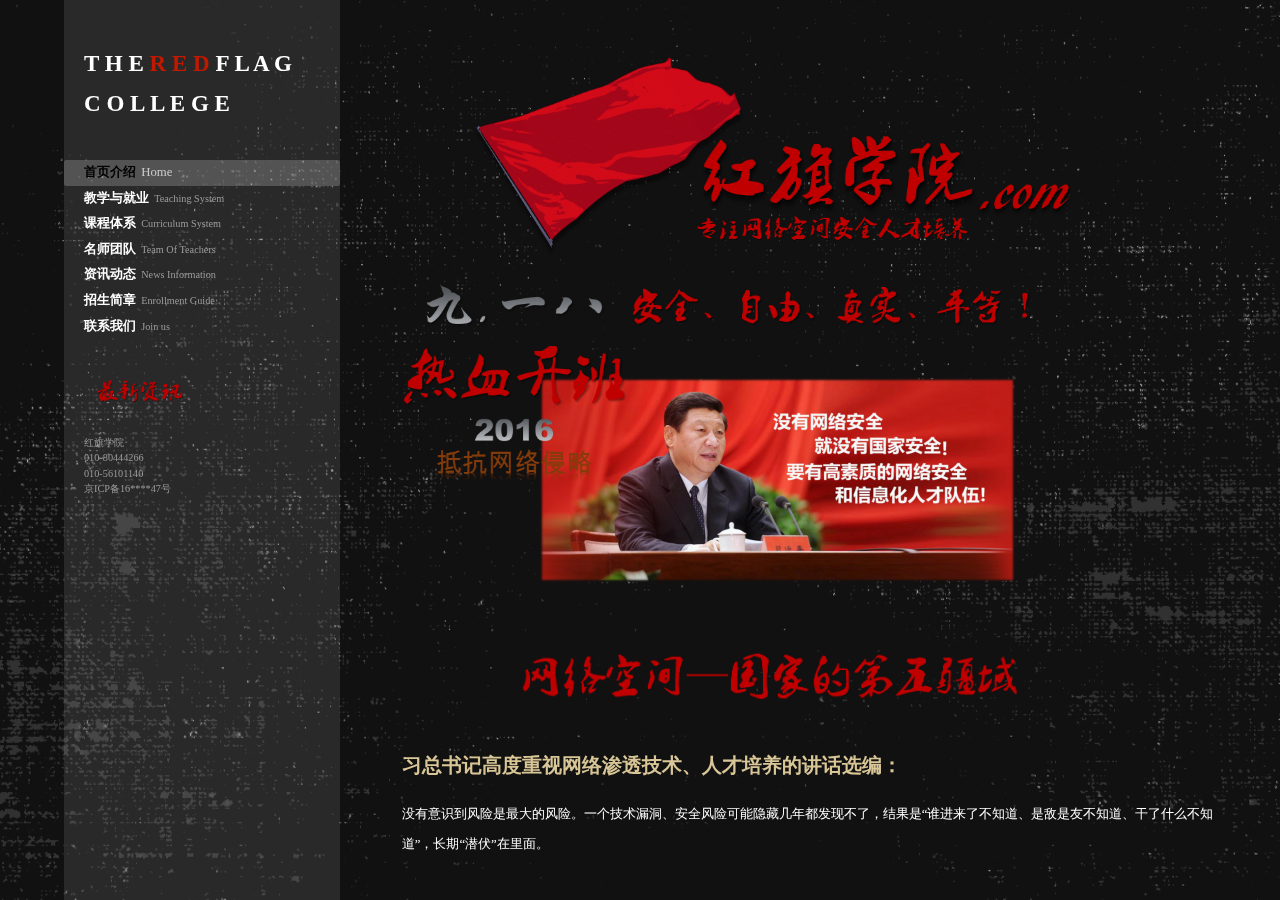
<file: index.html>
<!DOCTYPE html>
<html lang="en">
<head>
	<meta charset="UTF-8">
	<title>红旗学院.com-专注网络空间安全人才培养</title>
	<meta name="keyword" content="红旗学院.com-专注网络空间安全人才培养, 红旗学院, 网络空间">
	<link rel="shortcut icon" href="images/flag_logo.png">
	<meta name="viewport" content="width=device-width, initial-scale=1, minimum-scale=1, maximum-scale=1">
	<link rel="stylesheet" href="stylesheets/reset.css">
	<link rel="stylesheet" href="stylesheets/swiper.min.css">
	<link rel="stylesheet" href="stylesheets/style.css">
	<script>
		function SF(obj) {
			var oh = obj.clientHeight;
			var scroll = document.getElementById('scroll');
			var scrollNum = 0;
			setInterval(function () {
				scrollNum += 1;
				scrollNum >= oh? scrollNum = 0: scrollNum;
				scroll.scrollTop = scrollNum;
			}, 40);
		}
	</script>
	<style type="text/css">
		.floatingAd .text .title {
			color: #fff;
			font-size: 14px;
		}
	</style>
</head>
<body>
	<div class="bg"></div>
	<div class="back-box">
		<nav id="nav" class="nav">
			<div class="inner" style="width:100%;">
				<h2>T H E <span style="color:#C01900;">R E D</span> F L A G</h2>
				<h2>C O L L E G E</h2>
				<ul>
					<li class="nav-item current">
						<a href="javascript:;">
							首页介绍
							<span>Home</span>
						</a>
					</li>
					<li class="nav-item">
						<a href="javascript:;">
							教学与就业
							<span>Teaching System</span>
						</a>
					</li>
					<li class="nav-item">
						<a href="javascript:;">
							课程体系
							<span>Curriculum System</span>
						</a>
					</li>
					<li class="nav-item">
						<a href="javascript:;">
							名师团队
							<span>Team Of Teachers</span>
						</a>
					</li>
					<li class="nav-item">
						<a href="javascript:;">
							资讯动态
							<span>News Information</span>
						</a>
					</li>
					<li class="nav-item">
						<a href="javascript:;">
							招生简章
							<span>Enrollment Guide</span>
						</a>
					</li>
					<li class="nav-item">
						<a href="javascript:;">
							联系我们
							<span>Join us</span>
						</a>
					</li>
					<div class="select"></div>
				</ul>
				<div class="copyright" id="copyright">
					<p><img width="40%" src="images/zxzx.png" alt=""></p>
				</div>
				<div class="signature">
					<p>红旗学院</p>
					<p>010-80444266</p>
					<p>010-56101140</p>
					<p>京ICP备16****47号</p>
				</div>
			</div>
		</nav>
		<main class="swiper-container main">
	        <div class="swiper-wrapper">
	            <div class="swiper-slide swiper-no-swiping bg_01" id="home-wheel-in">
	            	<div class="inner">
		            	<div class="inner_top" style="width:100%;">
		            		<img class="title" src="images/logo_w.png" alt="红旗学院" title="红旗学院"><br><br><br>
		            		<img src="images/xjp.png" alt="" style="margin-bottom:20px;"><br><br><br>
		            		<img width="60%" src="images/bg_01_infoz.png" alt="红旗学院" title="红旗学院"><br><br><br>
							<h2 style="font-size:20px;color:#D8C697;">习总书记高度重视网络渗透技术、人才培养的讲话选编：</h2>
		            		<span>没有意识到风险是最大的风险。一个技术漏洞、安全风险可能隐藏几年都发现不了，结果是“谁进来了不知道、是敌是友不知道、干了什么不知道”，长期“潜伏”在里面。</span><br>
		            		<span>维护网络安全，首先要知道风险在哪里，是什么样的风险，什么时候发生风险。</span><br>
		            		<span>要全面加强网络安全检查，摸清家底，认清风险，找出漏洞，通报结果，督促整改。</span><br>
		            		<span>增强网络安全防御能力和威慑能力。网络安全的本质在对抗，对抗的本质在攻防两端能力较量。要以技术对技术，以技术管技术，做到魔高一尺、道高一丈。</span><br>
		            		<span>互联网主要是年轻人的事业，要不拘一格降人才。要解放思想，慧眼识才，爱才惜才。培养网信人才，要下大功夫，请优秀的老师，编优秀的教材，招优秀的学生，建一流的网络空间安全学院。互联网领域的人才，不少是怪才、奇才，他们往往不走一般套路，有很多奇思妙想。对待特殊人才要有特殊政策，不要论资排辈，不要都用一把尺子衡量。</span><br>
		            		<span>要建立适应网信特点的人才评价机制，以实际能力为衡量标准，不唯学历，不唯论文，不唯资历，突出专业性、创新性、实用性。</span><br>
		            		<span>要建立灵活的人才激励机制，让作出贡献的人才有成就感、获得感。要探索网信领域科研成果、知识产权归属、利益分配机制，在人才入股、技术入股以及税收方面制定专门政策。</span><br>
		            		<span>在人才流动上要打破体制界限，让人才能够在政府、企业、智库间实现有序顺畅流动。</span><br>
		            		<span>。。。 。。。</span>
		            	</div>
	            	</div>
	            </div>
	            <div class="swiper-slide swiper-no-swiping bg_03" id="service-wheel-in">
	            	<div class="inner">
	            		<div class="inner_top" style="width:100%;">
			            	<ul>
			            		<li>
				            		<img src="images/zd_01.png" alt="">
				            		<h4><span>红旗学院 </span>实景学习氛围</h4>
				            		<img src="images/zd_02.png" alt="">
			            		</li>
			            		<li>
					            	<img src="images/zd_03.png" alt="">
				            		<h4><span>红旗学院 </span>行业、企业分享</h4>
				            		<img src="images/zd_04.png" alt="">
			            		</li>
			            		<li>
					            	<img src="images/zd_05.png" alt="">
				            		<h4><span>红旗学院 </span>学长分享</h4>
				            		<img src="images/zd_06.png" alt="">
			            		</li>
			            	</ul>
			            	<img class="title" src="images/xyf.png" alt="" title="" style="margin-top:20px;">
			            	<ul>
			            		<li style="width:100%;">
				            		<img style="width:30%;" src="images/zd_07.png" alt="">
				            		<img style="width:30%;margin-left:2%;" src="images/zd_09.png" alt="">
			            		</li>
			            		<li style="width:100%;margin-top:20px;">
				            		<img src="images/zd_10_01.png" style="width:30%;" alt="">
				            		<img src="images/zd_10_02.png" style="width:30%;margin-left:2%;" alt="">
			            		</li>
			            		<li style="width:100%;margin-top:20px;">
			            			<img src="images/zd_10_03.png" style="width:30%;" alt="">
				            		<img src="images/zd_10_04.png" style="width:30%;margin-left:2%;" alt="">
			            		</li>
			            		<li style="width:100%;margin-top:20px;">
					            	<img style="width:30%;" src="images/zd_11.png" alt="">
				            		<img style="width:30%;margin-left:2%;" src="images/zd_12.png" alt="">
			            		</li>
			            	</ul>
			            	<img class="title" src="images/dj.png" alt="" title="" style="margin-top:20px;margin-bottom:20px;">
			            	<span>吸纳所有对信息安全抱有极大兴趣和学习热情的青年，成为红旗学院“外院弟子”在红旗学院内学习4个月，然后进入联盟各个企业的信息安全岗位进行实战历练；根据“外院弟子”各自的成长，不定期选拔、甄选成为红旗学院的“内院弟子”给予其莫大的机缘，传承“红旗学院”先锋技术；从“内院弟子”中挑选顶尖学员组成专业“红旗战队”有选择的参加国内外各种竞赛，使其在信息安全领域扬名立万！</span>
							<div id="scroll" class="scroll">
								<img src="images/gundong.png" id="scroll_in" class="scroll_in" onload="SF(this)">
							</div>
							<img class="title" src="images/sc.png" alt="外院弟子" title="外院弟子" style="margin-top:20px;">
							<div class="content">
								<h5>响应习总书记关于网络安全人才特殊待遇的指示，以红旗学院为中心，创建专业的人才输送平台，打造“私人定制”级的就业服务体系，实现用人单位和学员的广泛接触和无缝对接，帮助红旗学院的学员实现
								<span>&nbsp; 三 年 收 入 破 30 万 ！</span></h6>
							</div>
	            		</div>
	            	</div>
	            </div>
	            <div class="swiper-slide swiper-no-swiping bg_02" id="class-wheel-in">
	            	<div class="inner">
	            		<div class="inner_top" style="width:100%;">
	            			<img class="info" src="images/fkjgcs.png" alt="呕心沥血">
		            		<img width="60%" src="images/kt_002.png" alt=""><br><br><br>
		            		<img width="60%" src="images/myrqbldwl.png" alt=""><br><br><br>
		            		<img width="60%" src="images/sgspx.png" alt=""><br><br><br>
		            		<img width="60%" src="images/stjsd.png" alt=""><br><br><br>
		            		<img width="70%" src="images/shj.png" alt="">
		            		<img width="60%" src="images/shj_02.png" alt="">

	            		</div>
		            </div>
	            </div>
	            <div class="swiper-slide swiper-no-swiping bg_04">
	            	<div class="inner">
	            		<img class="title" src="images/zm.png" alt="" style="margin-bottom:20px;">
	            		<iframe style="margin-left:20px;" class="inner_top" id="mainweb" name="mainweb" width="100%" height="100%" src="Demo2/index.html" frameborder="0"></iframe>
	            	</div>
	            </div>
	            <div class="swiper-slide swiper-no-swiping bg_07" id="news-wheel-in">
	            	<div class="inner">
	            		<div class="inner_top" style="width:100%;">
	            			<img width="40%" class="title" src="images/hqxw.png" alt="">
							<div class="bg_07_in">
								<ul id="bg_07_ul"></ul>
							</div>
	            		</div>
					</div>
	            </div>
	            <div class="swiper-slide swiper-no-swiping bg_05" id="jz-wheel-in">
	            	<div class="inner">
	            		<div class="inner_top">
	            			<img width="60%" src="images/jz_title.png">
	            			<img width="60%" src="images/zsjz.png" alt="" style="margin-top:20px;margin-bottom:20px;">
		            		<p>
		            			<span style="font-size:18px;">培训名称：</span>
		            			<span style="font-size:18px;color:#C01900;">“红旗学院”</span>网络安全工程师</p>
		            		<p>
		            			<span style="font-size:18px;">培训方向：</span>
		            			渗透测试与防御技术</p>
		            		<p>
		            			<span style="font-size:18px;">培训时间：</span>
		            			4个月</p>
		            		<p>
		            			<span style="font-size:18px;">培训地点：</span>
		            			<span style="font-size:18px;color:#C01900;">红旗学院</span>
		            			北京总部校区. 北京市石景山路40号信安大厦6层</p>
		            		<p>
		            			<span style="font-size:18px;">就业服务：</span>
		            			合格毕业学员将由
		            			<span style="font-size:18px;color:#C01900;">红旗学院</span>
		            			优先推荐至联盟内企业内供职
		            		</p>
		            		<p><span style="font-size:18px;">招生对象要求：</span></p>
		            		<p style="font-weight:100;text-indent: 2em;">1.&nbsp;&nbsp;大学专、本科以上学历者；</p>
		            		<p style="font-weight:100;text-indent: 2em;">2.&nbsp;&nbsp;大学所学专业为计算机相关专业，网络空间安全相关专业优先；</p>
		            		<p style="font-weight:100;text-indent: 2em;">3.&nbsp;&nbsp;通过本项目针对基础知识测试；</p>
		            		<p style="font-weight:100;text-indent: 2em;">4.&nbsp;&nbsp;无不良行为记录。</p><br><br>
		            		<p>咨询与报名联系方式：010-80444266、56101140</p>
		            		<img width="70%" src="images/logo_w.png" alt="" style="margin-top:60px;">
		            		<img width="80%" src="images/xin.png" alt="">
	            		</div>
	            	</div>
	            </div>
	            <div class="swiper-slide swiper-no-swiping bg_06" >
	           	 	<img id="tubiao" class="tubiao" src="images/tubiao.png" alt="">
	           	 	<div id="allmap_show" data-sh="true">
	            		<div class="allmap_show_text">显示地图</div>
	            	</div>
	            	<div id="allmap"></div>
		            <div class="inner">
	            		<img width="70%" src="images/dbjz.png" alt="">
	            		<img width="30%" src="images/db_01.png" alt="">
	            		<img width="30%" src="images/db_02.png" alt="">
	            		<div class="content">
	            			<p>中国（中关村）网络安全与信息化产业联盟</p>
							<p>项目实施：北京学邦世纪科技有限公司</p>
							<p>北京市石景山路40号信安大厦六层A-C区</p>
							<img src="images/wz.png" alt="">
						</div>
					</div>
		        </div>
	        </div>
	        <!-- Add Pagination -->
	        <!-- <div class="swiper-pagination"></div> -->
	    </main>
	</div>
</body>
<script src="https://cdn1.lncld.net/static/js/av-min-1.2.1.js"></script>
<script src="javascripts/jquery-2.1.4.min.js"></script>
<script src="javascripts/swiper.min.js"></script>
<script src="javascripts/main.js"></script>
<script src="javascripts/floatingAd.js"></script>
</html>
</file>
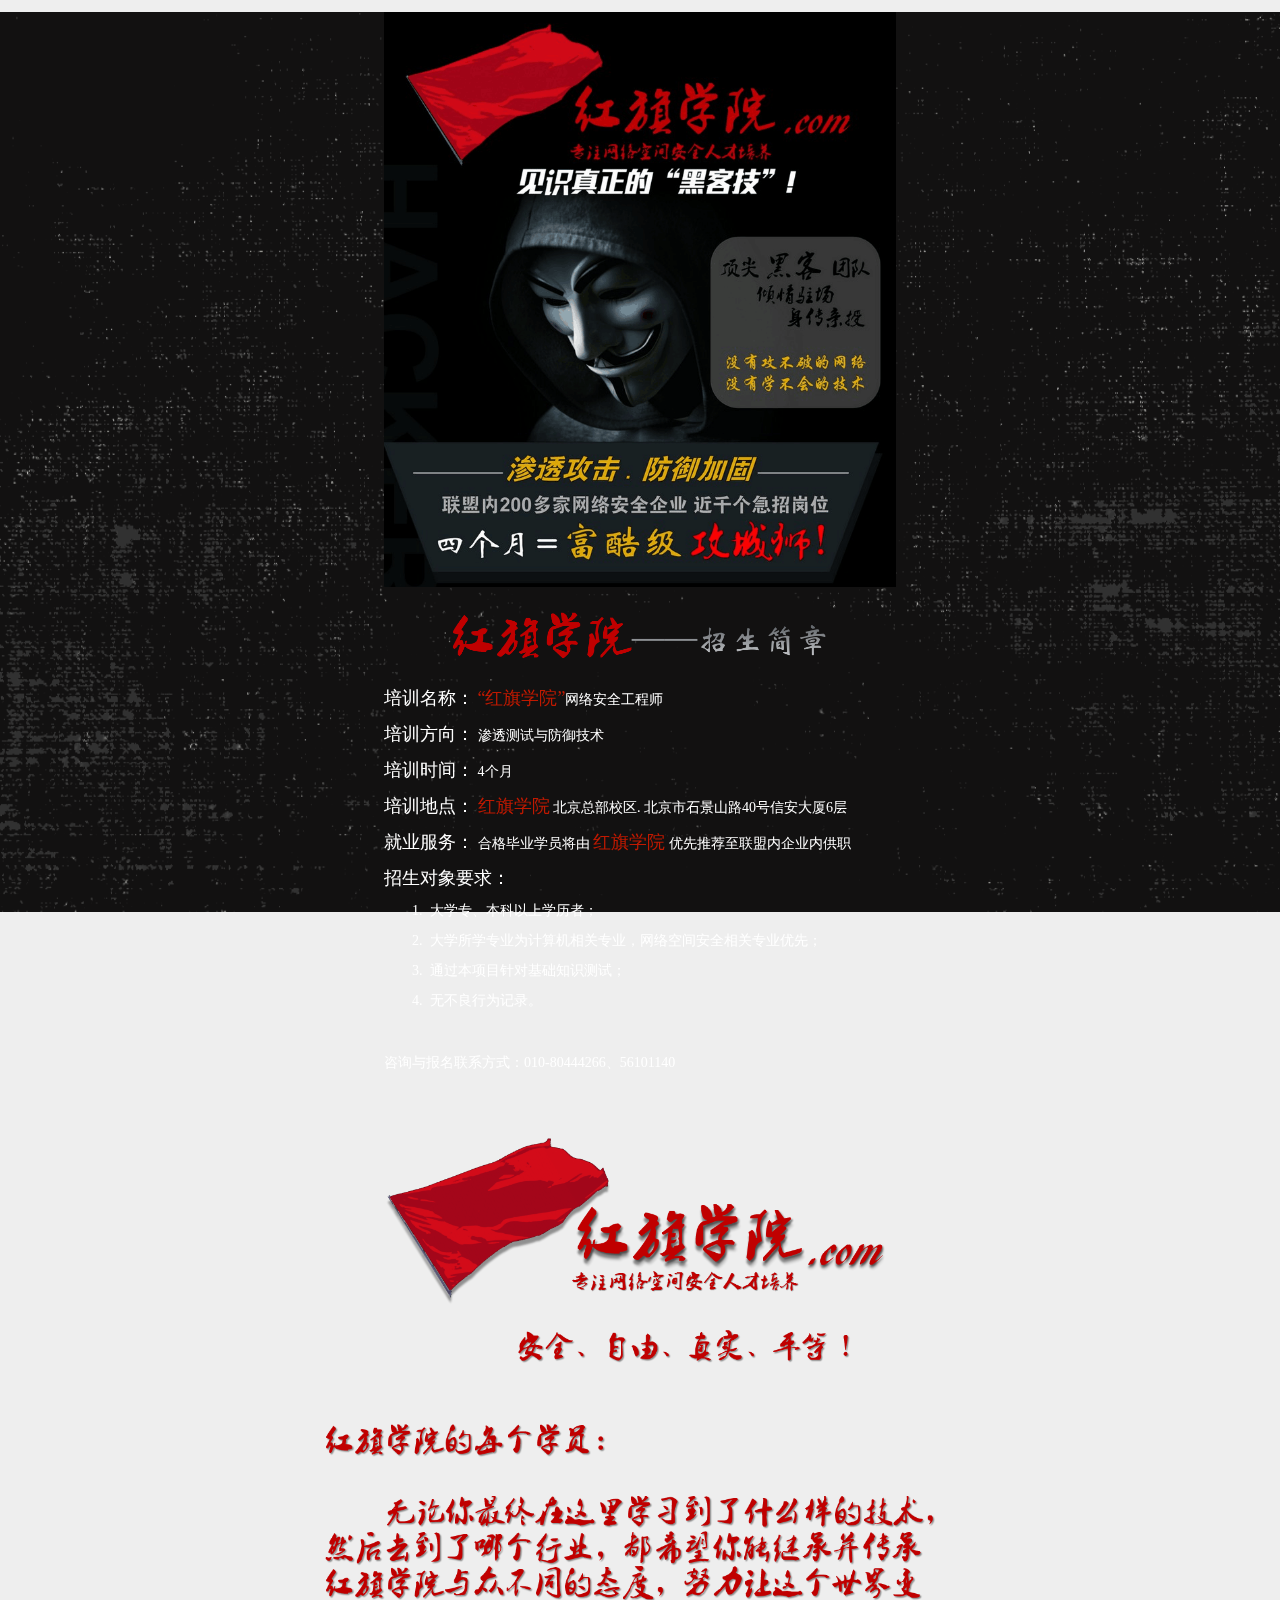
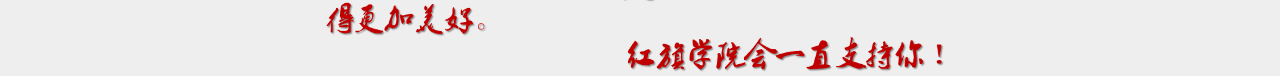
<file: htmls/enrollment.html>
<!DOCTYPE html>
<html>
<head>
	<meta charset="utf-8">
	<title>Enrollment Guide</title>
	<link rel="stylesheet" type="text/css" href="style.css">
</head>
<body>
	<div class="bg"></div>
	<img width="40%" src="../images/jz_title.png">
	<img width="40%" src="../images/zsjz.png" alt="" style="margin-top:20px;margin-bottom:20px;">
	<p>
		<span style="font-size:18px;">培训名称：</span>
		<span style="font-size:18px;color:#C01900;">“红旗学院”</span>网络安全工程师</p>
	<p>
		<span style="font-size:18px;">培训方向：</span>
		渗透测试与防御技术</p>
	<p>
		<span style="font-size:18px;">培训时间：</span>
		4个月</p>
	<p>
		<span style="font-size:18px;">培训地点：</span>
		<span style="font-size:18px;color:#C01900;">红旗学院</span>
		北京总部校区. 北京市石景山路40号信安大厦6层</p>
	<p>
		<span style="font-size:18px;">就业服务：</span>
		合格毕业学员将由
		<span style="font-size:18px;color:#C01900;">红旗学院</span>
		优先推荐至联盟内企业内供职
	</p>
	<p><span style="font-size:18px;">招生对象要求：</span></p>
	<p style="font-weight:100;text-indent: 2em;">1.&nbsp;&nbsp;大学专、本科以上学历者；</p>
	<p style="font-weight:100;text-indent: 2em;">2.&nbsp;&nbsp;大学所学专业为计算机相关专业，网络空间安全相关专业优先；</p>
	<p style="font-weight:100;text-indent: 2em;">3.&nbsp;&nbsp;通过本项目针对基础知识测试；</p>
	<p style="font-weight:100;text-indent: 2em;">4.&nbsp;&nbsp;无不良行为记录。</p><br><br>
	<p>咨询与报名联系方式：010-80444266、56101140</p>
	<img width="40%" src="../images/logo_w.png" alt="" style="margin-top:60px;">
	<img width="50%" style="margin-bottom:20px;" src="../images/xin.png" alt="">
</body>
</html>
</file>
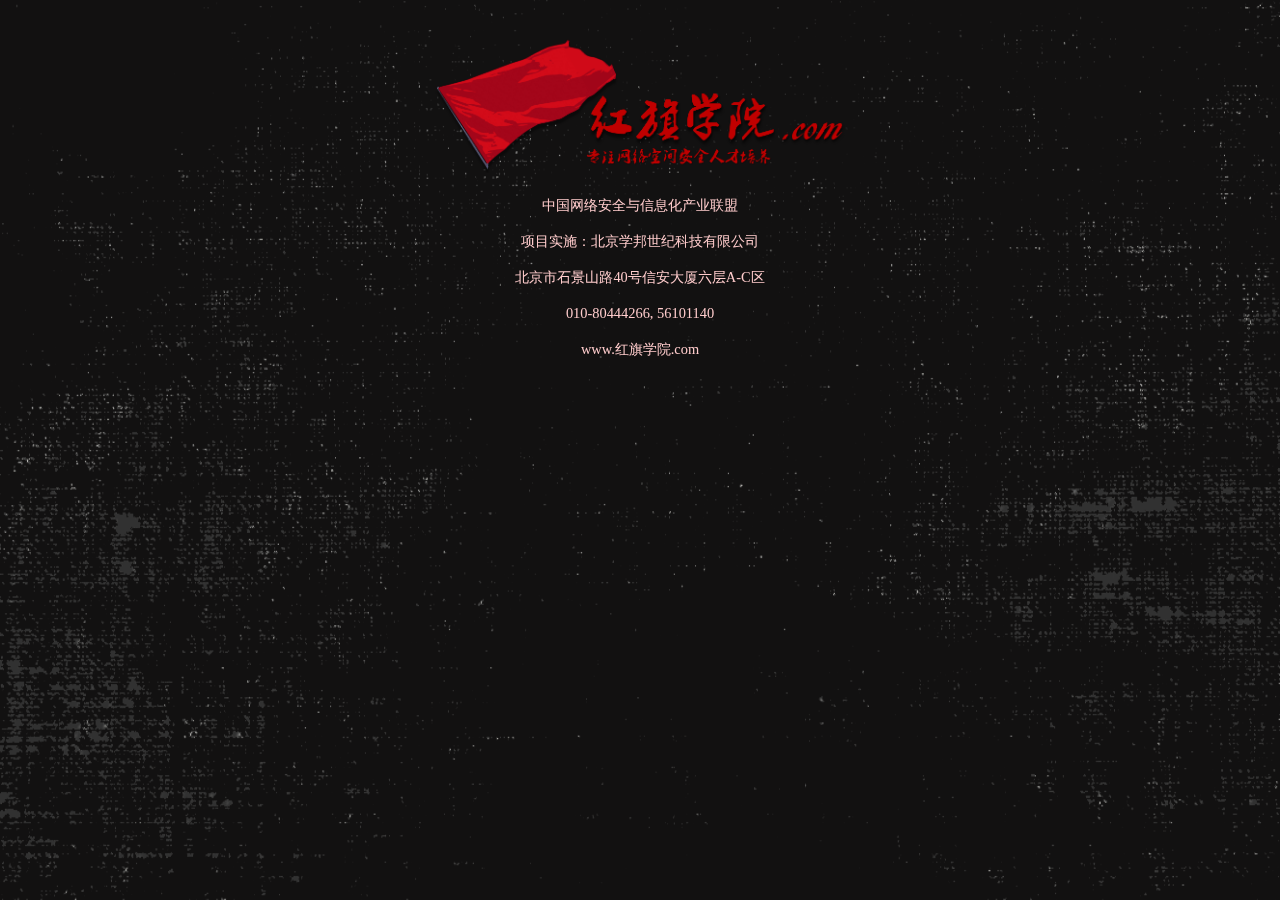
<file: htmls/list.html>
<!DOCTYPE html>
<html>
<head>
	<meta charset="utf-8">
	<title>红旗学院</title>
	<meta name="viewport" content="width=device-width, initial-scale=1">
	<meta name="keyword" content="红旗学院.com-专注网络空间安全人才培养, 红旗学院, 网络空间">
	<link rel="shortcut icon" href="../images/flag_logo.png">
	<link rel="stylesheet" href="style.css">
	<script src="https://cdn1.lncld.net/static/js/av-min-1.2.1.js"></script>
	<script type="text/javascript" src="../javascripts/jquery-2.1.4.min.js"></script>
	<script type="text/javascript" ckharset="utf-8" src="http://static.bshare.cn/b/buttonLite.js#style=-1&uuid=&pophcol=2&lang=zh"></script>
	<script type="text/javascript" charset="utf-8" src="http://static.bshare.cn/b/bshareC0.js"></script>  
</head>
<body>
	<div class="bg"></div>
	<div id="boder"></div>
	<footer class="footer">
		<img width="40%" style="margin-bottom:20px;" src="../images/bg_01.png" alt="红旗学院.com">
		<p>中国网络安全与信息化产业联盟</p>
		<p>项目实施：北京学邦世纪科技有限公司</p>
		<p>北京市石景山路40号信安大厦六层A-C区</p>
		<p>010-80444266, 56101140</p>
		<p>www.红旗学院.com</p>
	</footer>
</body>
<script type="text/javascript">
	var APP_ID = 'GYEONyDaadWBdEEpg1zdN2x6-gzGzoHsz', APP_KEY = 'c6c4gHPn6j3UnHm3vPup2HIa';
	AV.init({appId: APP_ID, appKey: APP_KEY});

	var url = document.location.toString();
	var id = url.split('id=')[1];

	$('#boder').append('<div class="bshare-custom" title="红旗学院" url="http://hqxy.xbsj.org/htmls/list.html?id='+id+'" summary=""></div>');

	var query_lists = new AV.Query('Lists');
	query_lists.get(id).then(function (data) {
		var divs = '<div class=\'top\'>'+data.get('title')+'</div>';
		var spans = '<span class=\'date\'>'+changeDate(data.updatedAt)+'</span>'
		$('title').eq(0).html('红旗学院－' + data.get('title'));
		$('#boder').append(divs);
		$('#boder').append(spans);
		doContent(data.get('content').id);
	}, function (error) {
		console.log(error);
	});

	function doContent(id) {
		var query_content = new AV.Query('Content');
		query_content.get(id).then(function (data) {
			var info = data.get('info');
			var imgs = data.get('images');
			var res = {info: info, imgs: imgs};
			doRes(res);
		}, function (error) {
			console.log(error);
		});
	}

	function doRes(res) {
		var imgs = res.imgs;
		var info = res.info.split('<img>');
		for (var i = 0; i < info.length; i ++) {
			if (imgs[i]) {
				var imgsz = '<div class=\'info\'>'+info[i]+'</div><img class=\'logo\' src=\''+imgs[i].url+'\' alt=\''+imgs[i].title+'\'><h4 class=\'title\'>'+imgs[i].title+'</h4>';
			}else {
				var imgsz = '<div class=\'info\'>'+info[i]+'</div>';
			}
			$('#boder').append(imgsz);
		}
	}

	function changeDate(date) {
		if (date.getMonth()+1 < 10) {
			return 2016+'-0'+(date.getMonth()+1)+'-'+date.getDate();
		}
		if (date.getDate() < 10) {
			return 2016+'-'+(date.getMonth()+1)+'-0'+date.getDate();
		}
		return 2016+'-'+(date.getMonth()+1)+'-'+date.getDate();
	}
	
	$(document).ready(function() {  
	    iBShare.init();    //初始化  
	});  
	  
	// bShare分享  
	var iBShare = {  
	    //初始化  
	    init: function() {  
	        var $shareBox = $(".bshare-custom");  
	        //加载分享工具  
	        var tools = '<a title="分享到QQ空间" class="bshare-qzone"></a>';  
	        tools += '<a title="分享到新浪微博" class="bshare-sinaminiblog"></a>';  
	        tools += '<a title="分享到人人网" class="bshare-renren"></a>';  
	        tools += '<a title="分享到腾讯微博" class="bshare-qqmb"></a>';  
	        tools += '<a title="分享到网易微博" class="bshare-neteasemb"></a>';  
	        tools += '<a title="更多平台" class="bshare-more bshare-more-icon more-style-addthis"></a>';  
	        $shareBox.append(tools);  
	        //绑定分享事件  
	        $shareBox.children("a").click(function() {  
	            var parents = $(this).parent();  
	            bShare.addEntry({  
	                title: parents.attr("title"),  
	                url: parents.attr("url"),  
	                summary: parents.attr("summary"),  
	                pic: parents.attr("pic")  
	            });  
	        });  
	    }  
	}  
</script>
</html>
</file>
<file: stylesheets/style.css>
html, body {
    position: relative;
    height: 100%;
}
body {
    background: #eee;
    font-family: Helvetica Neue, Helvetica, Arial, sans-serif;
    font-size: 14px;
    color: #fff;
    margin: 0;
    padding: 0;
    font-family: "微软雅黑";
    position: relative;
}
.swiper-container {
    width: 100%;
    height: 100%;
    margin-left: auto;
    margin-right: auto;
}
.swiper-slide {
	height: 100%;
    text-align: center;
    font-size: 18px;
    display: -webkit-box;
    display: -ms-flexbox;
    display: -webkit-flex;
    display: flex;
    -webkit-box-pack: center;
    -ms-flex-pack: center;
    -webkit-justify-content: center;
    justify-content: center;
    -webkit-box-align: center;
    -ms-flex-align: center;
    -webkit-align-items: center;
    align-items: center;
}


.bg {
	position: fixed;
	width: 100%;
	height: 100%;
	background-color: #000;
	background-size: 100%;
	z-index: -1;
	background: #000 url(../images/bg.png) center center no-repeat;
	background-size: 100% 100%;
}
.back-box {
	width: 90%;
	margin: 0 auto;
	overflow: hidden;
	position: relative;
}


/***********************  nav  */
.nav {
	width: 24%;
	float: left;
	height: 590px;
	color: #fff;
	background: rgba(255,255,255,.1);
	position: relative;
	z-index: 9999;
}
.nav .inner {
	overflow: hidden;
	position: absolute;
	top: 50%;
	margin-top: -275px;
}
.nav h2 {
	min-height: 40px;
	font-size: 1.8vw;
	font-weight: bold;
	padding: 0 20px;
}
.nav ul {
	width: 100%;
	height: auto;
	margin-top: 30px;
	position: relative;
}
.nav ul li {
	width: 100%;
	cursor: pointer;
	height: 2vw;
}
.nav ul li a {
	width: 100%;
	font-size: 1vw;
	margin-bottom: 14px;
	height: 2vw;
	line-height: 2vw;
	font-weight: bold;
	padding-left: 20px;
	color: #fff;
}
.nav ul li span {
	font-size: 0.8vw;
	font-weight: normal;
	color: #9c9c9c;
	padding-left: 2px;
}
.nav ul li.current {
	color: #000;
	font-size: 1vw;
	height: 2vw;
}
.nav ul li.current a {
	color: #000;
	font-size: 1vw;
	height: 2vw;
}
.nav ul li.current span {
	color: #ccc;
	font-size: 1vw;
	height: 2vw;
}
.nav ul .select {
	width: 100%;
	height: 2vw;
	background-color: #fff;
	position: absolute;
	top: 0;
	left: 0;
	z-index: -1;
	opacity: .2;
	border-radius: 2px;
}
.nav .copyright {
	width: 100%;
	margin: 3vw 0 2vw;
}
.nav .copyright p, .nav .signature p{
	width: 100%;
	color: #9c9c9c;
	font-size: 0.8vw;
	line-height: 1.2vw;
	padding: 0 20px;
}
.nav .copyright p a {
	width: 80%;
	color: #ccc;
	display: block;
	white-space:nowrap;
	overflow:hidden;
	text-overflow:ellipsis;
}
/***********************  main*/
.main {
	width: 76%;
	/*float: left;*/
	position: absolute;
	z-index: 9999;
	left: 24%;
}
.main span {
	text-align: left;
	display: block;
	width: 93%;
	line-height: 30px;
	margin-left: 7%;
	font-size: 1vw;
}
.main .inner {
	width: 100%;
	height: 550px;
	position:absolute;
	top:50%;
	left: 0;
	margin-top:-275px;
	overflow: hidden;
}
/*bg_01*/
.main .bg_01 .title {
	width: 70%;
	display: inline-block;
}
.main .bg_01 .info {
	width: 50%;
	margin: 40px 0;
	display: block;
	margin-left: 6%;
}
.main .bg_01 h2 {
	font-size: 20px;
	display: block;
	text-align: left;
	margin-left: 7%;
	width: 93%;
	margin-bottom: 20px;
}
.main .bg_02 .info {
	width: 70%;
}
/*bg_03*/
.main .bg_02 img.title, .main .bg_03 img.title, .main .bg_04 img.title, .main .bg_05 img.title {
	height: 40px;
	display: block;
	margin-left: 6%;
}
.main .bg_03 .content, .main .bg_04 .content {
	width: 94%;
	text-align: left;
	margin-left: 6%;
	margin-top: 20px;
}
.main .bg_03 .content h3, .main .bg_04 .content h3 {
	color: #C00000;
	font-weight: 600;
	line-height: 50px;
}
.main .bg_03 .content h5, .main .bg_04 .content h5 {
	font-weight: 200;
	line-height: 30px;
}
.main .bg_03 .content h5 span {
	color: #C00000;
	font-weight: 600;
	font-size: 20px;
	display: inline;
	width: auto;
	margin: 0;
}
.main .bg_03 .scroll {
	width: 94%;
	height: 550px;
	background-color: #fff;
	overflow: hidden;
	border-bottom: 1px solid #fff;
	margin-left: 6%;
	margin-top: 20px;
}
.main .bg_03 .scroll_top {
	width: 94%;
	position: absolute;
	top: 280px;
	left: 6%;
	z-index: 1;
}
.main .bg_03 .scroll_in {
	width: 100%;
	float: left;
}
.main .bg_03 ul {
	width: 94%;
	margin-left: 6%;
	margin-top: 20px;
	overflow: hidden;
}
.main .bg_03 ul li {
	width: 33%;
	float: left;
	position: relative;
	text-align: center;
	overflow: hidden;
}
.main .bg_03 ul li h4 {
	display: inline-block;
	width: 100%;
	float: left;
	margin: 10px 0;
}
.main .bg_03 ul li h4 span {
	color: #C00000;
}
.main .bg_03 ul li img {
	display: inline-block;
	width: 90%;
	float: left;
}

/*bg_05*/
.bg_05 p {
	display: block;
	text-align: left;
	width: 93%;
	margin-left: 7%;
	margin-top: 10px;
	font-size: 1vw;
}
.bg_05 p span {
	display: inline;
	margin: 0;
}
#tubiao {
	animation: ngtb 1s infinite;
	cursor: pointer;
	height: 50px;
	position: absolute;
	right: 40px;
	z-index: 0;
	top: 50%;
	margin-top: -50px;
}
@keyframes ngtb {
	0% {margin-top: -50px;}
	50% {margin-top: -25px;}
	80% {margin-top: -50px;}
	100%{margin-top: -50px;}
}
/***********************  allmap  */
#allmap_show {
	width: 100px;
	overflow: hidden;
	line-height: 20px;
	font-size: 1vw;
	position: absolute;
	right: 0;
	top: 50%;
	margin-top: -30px;
	cursor: pointer;
	z-index: 20;
	border-top-left-radius: 2px;
	border-bottom-left-radius: 2px;
}
#allmap_show .allmap_show_text {
	width: 20px;
	float: right;
	background-color: #fff;
	color: #C01900;
}
.allmap_left {
	left: 0;
}
.allmap_right {
	right: 0;
}
#allmap {
	width: 100%;
	height: 100%;
	position: absolute;
	left: 100%;
	z-index: 1;
	top: 0;
}

.main .bg_06 .content {
	width: 70%;
	margin: 0 auto;
	margin-top: 20px;
}
.main .bg_06 p {
	display: block;
	text-align: center;
	font-weight: 200;
	line-height: 40px;
	padding-left: 14px;
}

.bg_07 .bg_07_in {
	width: 60%;
	height: 440px;
	overflow: hidden;
	text-align: left;
	margin-left: 10%;
	margin-top: 100px;
}
.bg_07 ul {
	width: 100%;
	/*height: 400px;*/
	overflow: hidden;
}
.bg_07 li {
	width: 100%;
	height: 40px;
	line-height: 40px;
	font-size: 20px;
	text-align: left;
	display:block;
	white-space:nowrap;
	overflow:hidden;
	text-overflow:ellipsis;
}
.bg_07 li a {
	color: #ccc;
	text-decoration: none;
	width: 80%;
	white-space:nowrap;
	overflow:hidden;
	text-overflow:ellipsis;
	display: inline-block;
	height: 40px;
	line-height: 40px;
	float: left;
}
.bg_07 li span {
	width: 20%;
	display: inline-block;
	text-align: right;
	color: #ccc;
	font-size: 18px;
	font-weight: 100;
	height: 40px;
	line-height: 40px;
	float: left;
}
.bg_07 .choose {
	width: 100%;
	height: 40px;
	line-height: 40px;
	cursor: pointer;
}
.bg_07 .choose .l {
	float: left;
	width: 20%;
	text-align: left;
}
.bg_07 .choose .r {
	float: right;
	width: 20%;
	text-align: right;
}
.bg_07 .choose .c {
	height: 40px;
	overflow: hidden;
	width: 60%;
	float: left;
}
.bg_07 .choose .c li {
	float: left;
	width: 10%;
	text-decoration: none;
}
.bg_07 .choose .c li.active {
	text-decoration: underline;
}
.bg_07 li span {
	margin: 0;
}

/* floatingAd */
.floatingAd .ad{z-index:100;background:none;position:absolute;display:none;}
.floatingAd a{color:#000000; display:inline-block;text-decoration:none;}
.floatingAd a img{border:0;}
.floatingAd .close{display:none;}
.floatingAd .opacity{position:absolute; top:0; width:100%; height:25px; background-color:#000000; opacity:0.20; filter:alpha(opacity = 20);}
.opacity1{opacity:0.90; filter:alpha(opacity = 90);}
.floatingAd .text{position:absolute; top:0; width:100%; height:25px; color:#000000; line-height:25px; }
.floatingAd .text .button{position:relative;float:right;top:5px;right:5px;width:16px;height:16px;background:url("../images/close.png") no-repeat;cursor:pointer;}
.floatingAd .text .title{position:relative;float:left;font-size:12px;margin-left:5px;}
</file>
<file: htmls/style.css>
@charset "utf-8";
/*=========================Reset_start==========================*/
body,h1,h2,h3,h4,h5,h6,div,p,dl,dt,dd,ol,ul,li,form,table,th,td,a,img,span,strong,var,em,input,textarea,select,option{margin: 0; padding: 0;}
/*@font-face { 
	font-family: Lovelo-Black;
	src: url('../font/SourceHanSansCN-ExtraLight.otf');
} 
body{
	font-family: Lovelo-Black, "SourceHanSansCN-ExtraLight";
}*/
html,body{font-size: 12px; text-align: left;font-family: "PingFang SC";height:680px;}
ul,ol{list-style: none;}
img{border: 0;}
input,select,textarea{outline:0;}
textarea{resize:none;}
table{border-collapse: collapse; border-spacing: 0;}
th,strong,var,em{font-weight: normal; font-style: normal;}
a{text-decoration: none;}
/*a:link,a:visited,a:hover,a:active{text-decoration:none;} */
/*==========================Reset_End===========================*/


@media screen and (min-width:480px) and (max-width:639px) {
	html,body {
		font-size: 15px;
	}
}

@media screen and (min-width:640px) and (max-width:719px) {
	html,body  {
		font-size: 20px

	}
}

@media screen and (min-width:720px) and (max-width:749px) {
	html ,body {
		font-size: 22.5px
	}
}

@media screen and (min-width:750px) and (max-width:799px) {
	html,body  {
		font-size: 23.5px
	}
}

@media screen and (min-width:800px) and (max-width:959px) {
	html ,body {
		font-size: 25px
	}
}

html, body {
    position: relative;
    height: 100%;
}
body {
    background: #eee;
    font-family: Helvetica Neue, Helvetica, Arial, sans-serif;
    font-size: 14px;
    color: #fff;
    margin: 0;
    padding: 0;
    font-family: "微软雅黑";
    position: relative;
}

.bg {
	position: fixed;
	width: 100%;
	height: 100%;
	background-color: #000;
	background-size: 100%;
	z-index: -1;
	background: #000 url(../images/bg.png) center center no-repeat;
	background-size: 100% 100%;
}

img {
	display: block;
	margin: 1rem auto 0;
}
p{
	width: 40%;
	display: block;
	margin: 1rem auto 0;
}
p span+span {
	margin-top: 1rem;
}
#boder {
	width: 80%;
	height: auto;
	overflow: hidden;
	margin: 0 auto;
	text-align: center;
	padding-bottom: 2rem;
}
#boder .top {
	width: 100%;
	font-size: 2rem;
	line-height: 2rem;
	margin-bottom: 1rem;
	margin-top: 2rem;
	color: #ccc;
}
#boder .info {
	width: 100%;
	text-indent: 2em;
	height: auto;
	text-align: left;
	line-height: 2rem;
	font-size: 1.2rem;
	color: #ccc;
	margin-bottom: 1.2rem;
}
#boder .logo {
	width: 40%;
}
#boder .title {
	font-size: 1.2rem;
	height: 2rem;
	line-height: 2rem;
	margin: 1.2rem 0;
	color: #ccc;
}
#boder .date {
	width: 100%;
	color: #ccc;
	font-weight: 200;
	height: 2rem;
	line-height: 2rem;
	font-size: 1.2rem;
	margin-bottom: 1.2rem;
}
.bg {
	position: fixed;
	width: 100%;
	height: 100%;
	background-color: #000;
	background-size: 100%;
	z-index: -1;
	background: #000 url(../images/bg.png) center center no-repeat;
	background-size: 100% 100%;
}
.footer {
	width: 80%;
	text-align: center;
	margin: 0 auto 1.2rem;
}
.footer p {
	width: 100%;
	color: #fcc;
	line-height: 2rem;
	font-size: 1.2rem;
}
.bshare-custom {
	width: 20px;
	position: fixed;
	right: 0;
	top: 50%;
	margin-top: -120px;
}
</file>
